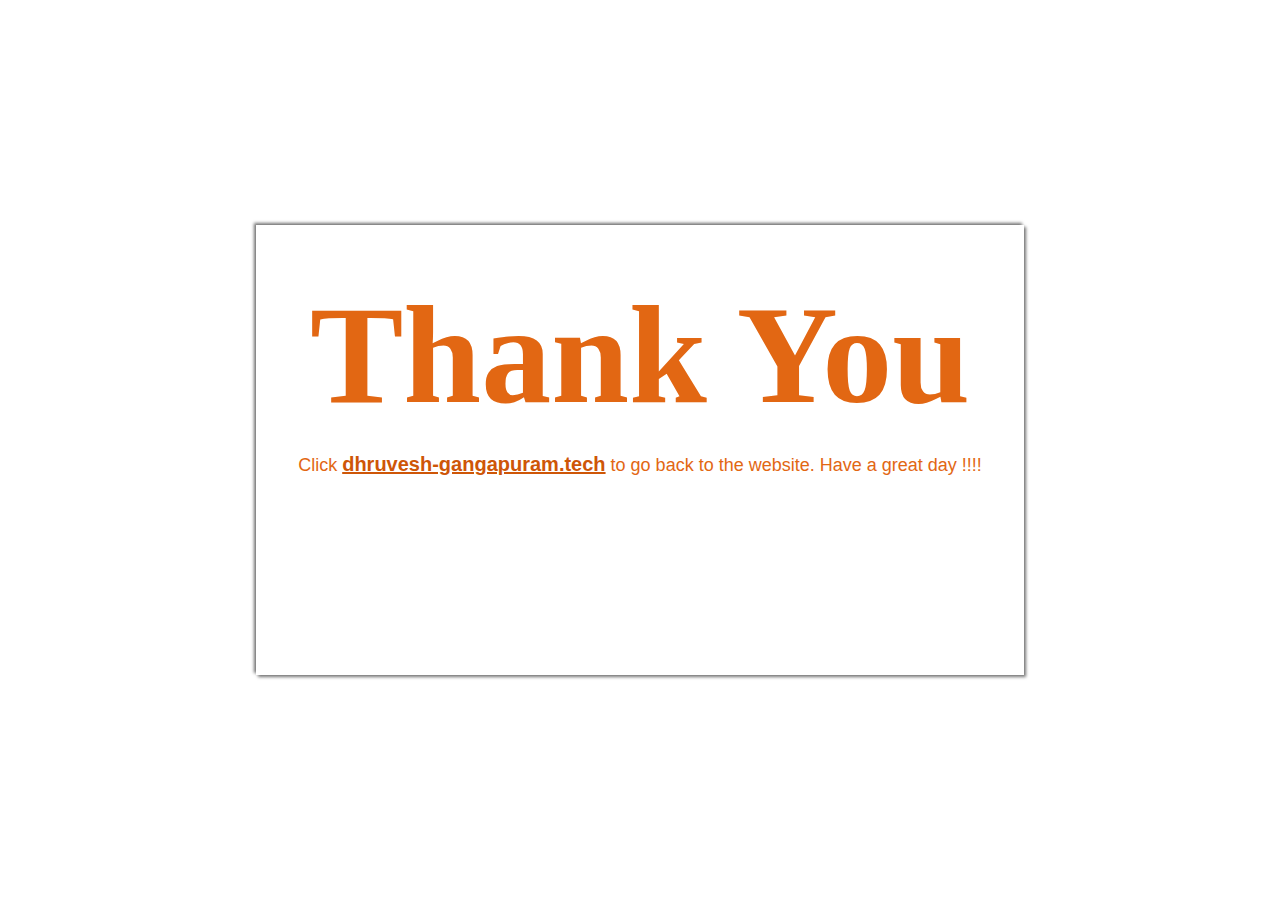
<file: thankyou.html>
<!DOCTYPE html>
<html lang="en">

<head>
    <meta charset="UTF-8">
    <meta http-equiv="X-UA-Compatible" content="IE=edge">
    <meta name="viewport" content="width=device-width, initial-scale=1.0">
    <title>Thank you</title>
    <style>
        body {
            margin: 0;
            padding: 0;
            height: 100vh;
            width: 100%;
            display: flex;
            justify-content: center;
            align-items: center;
        }

        .container {
            height: 50%;
            width: 60%;
            background: #fff;
            box-shadow: 2px 2px 3px rgb(117, 117, 117),
                        -2px -2px 3px rgb(117, 117, 117);

        }
        h1{
            position: relative;
            top: -10%;
            font-size: 140px;
            font-family: Barlow Condensed;
            color: #E26713;
            text-align: center;
            margin-bottom: 0;
        }
        p{
            position: relative;
            top: -10%;
            font-size: 18px;
            color: #E26713;
            font-family: sans-serif;
            text-align: center;
        }
        a{
            font-size: 20px;
            color: #ce5607;
            font-family: sans-serif;
            font-weight: 600;
        }
    </style>
</head>

<body>
    <div class="container">
        <h1>Thank You</h1>
        <p>Click <a href="index.html">dhruvesh-gangapuram.tech</a> to go back to the website. Have a great day !!!!</p>
    </div>
</body>

</html>
</file>
